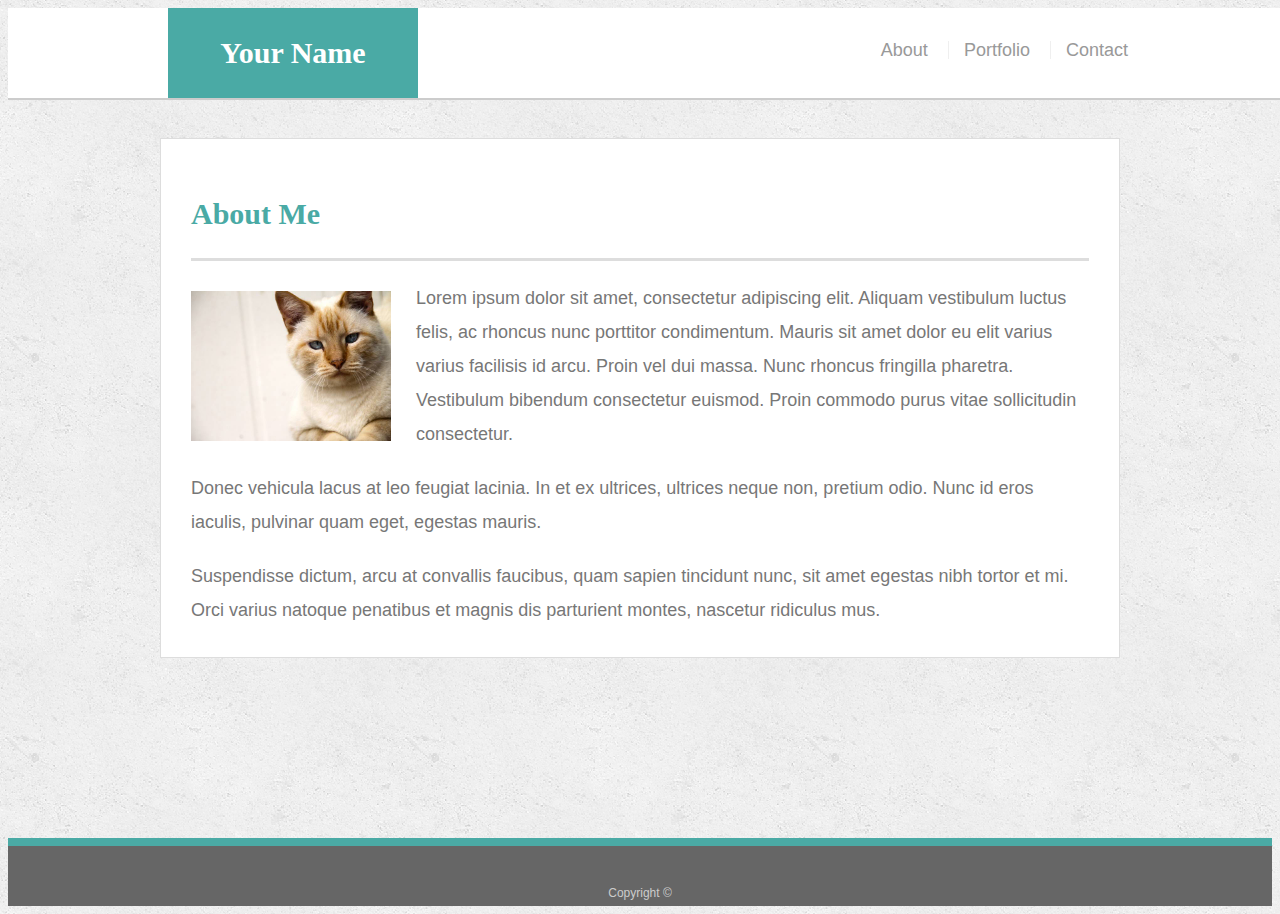
<file: index.html>
<!doctype html>
<html lang="en-us">

<head>
  <meta charset="UTF-8">
  <title>About | Your Name</title>
  <link rel="stylesheet" type="text/css" href="assets/css/style.css">
  <meta name="viewport" content="width=device-width, initial-scale=1.0">

</head>

<body>

  <header id="masthead">
    <div class="container wrapper">
      <a href="index.html" id="logo">Your Name</a>
      <nav class="wrapper">
        <a href="index.html">About</a>
        <a href="portfolio.html">Portfolio</a>
        <a href="contact.html">Contact</a>
      </nav>
    </div>
  </header>

  <div id="main-container" class="container">
    <section class="main-section">
      <h1>About Me</h1>

      <img src="assets/images/cat.jpg" class="auth-image" alt="Your Name">

      <p>Lorem ipsum dolor sit amet, consectetur adipiscing elit. Aliquam vestibulum luctus felis, ac rhoncus nunc porttitor condimentum. Mauris sit amet dolor eu elit varius varius facilisis id arcu. Proin vel dui massa. Nunc rhoncus fringilla pharetra. Vestibulum bibendum consectetur euismod. Proin commodo purus vitae sollicitudin consectetur.</p>

      <p>Donec vehicula lacus at leo feugiat lacinia. In et ex ultrices, ultrices neque non, pretium odio. Nunc id eros iaculis, pulvinar quam eget, egestas mauris.</p>

      <p>Suspendisse dictum, arcu at convallis faucibus, quam sapien tincidunt nunc, sit amet egestas nibh tortor et mi. Orci varius natoque penatibus et magnis dis parturient montes, nascetur ridiculus mus.</p>

    </section>

  </div>

  <footer>
    <div class="container">
      Copyright &copy; 
    </div>
  </footer>
</body>

</html>
</file>
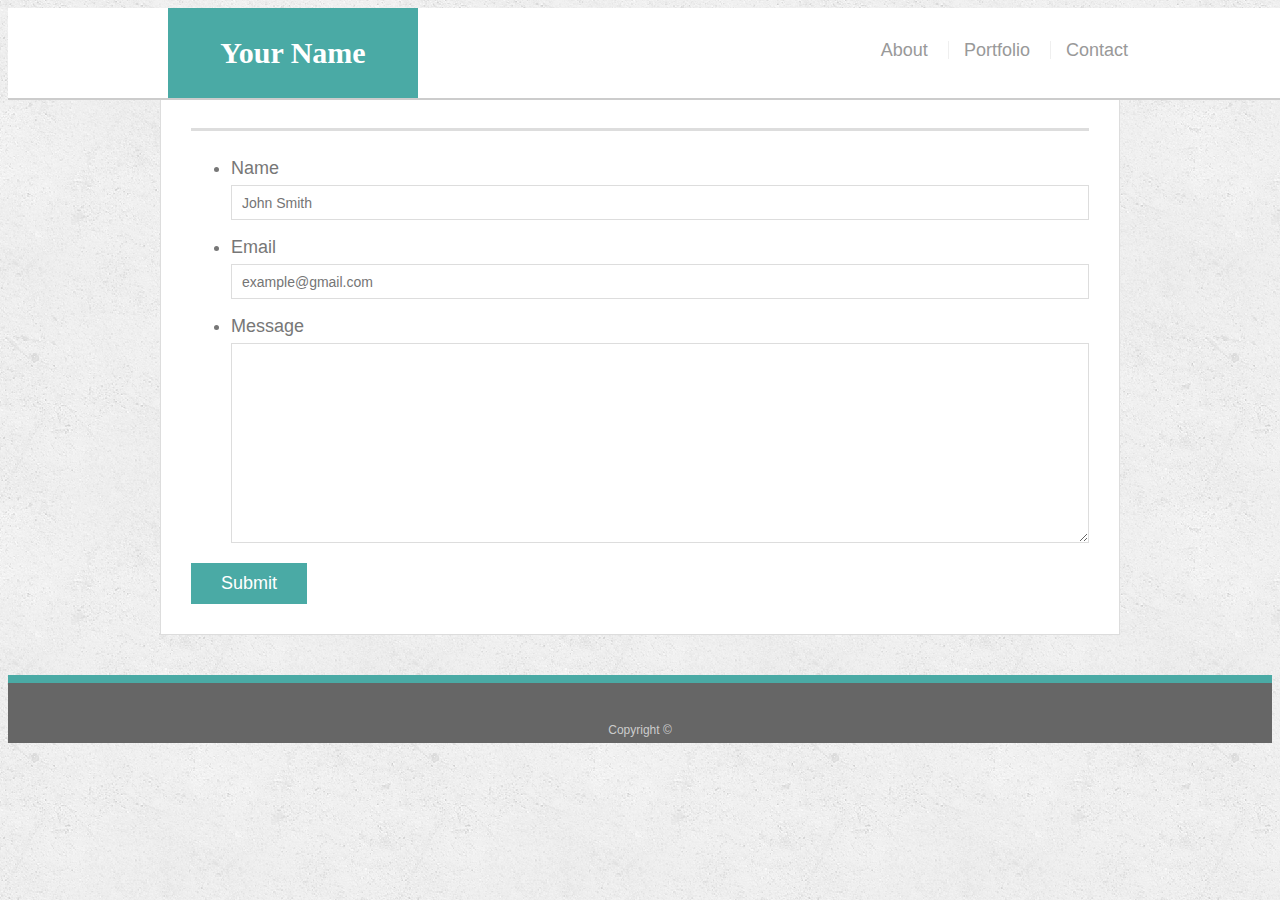
<file: contact.html>
<!doctype html>
<html lang="en-us">

<head>
  <meta charset="UTF-8">
  <title>Contact | Your Name</title>
  <link rel="stylesheet" type="text/css" href="assets/css/style.css">
<meta name="viewport" content="width=device-width, initial-scale=1.0">

</head>

<body>

  <header id="masthead">
    <div class="container wrapper">
      <a href="index.html" id="logo">Your Name</a>
      <nav class="wrapper">
        <a href="index.html">About</a>
        <a href="portfolio.html">Portfolio</a>
        <a href="contact.html">Contact</a>
      </nav>
    </div>
  </header>

  <div id="main-container wrapper" class="container">
    <section class="main-section">
      <h1>Contact</h1>

      <form id="contact-form">
        <ul>
          <li>
            <label for="name">Name</label>
            <input type="text" id="name" name="name" placeholder="John Smith" required="required">
          </li>
          <li>
            <label for="email">Email</label>
            <input type="email" id="email" name="email" placeholder="example@gmail.com" required="required">
          </li>
          <li>
            <label for="message">Message</label>
            <textarea id="message" name="message" required="required"></textarea>
          </li>
        </ul>
        <input type="submit">
      </form>

    </section>

  </div>

  <footer>
    <div class="container">
      Copyright &copy; 
    </div>
  </footer>
</body>

</html>
</file>
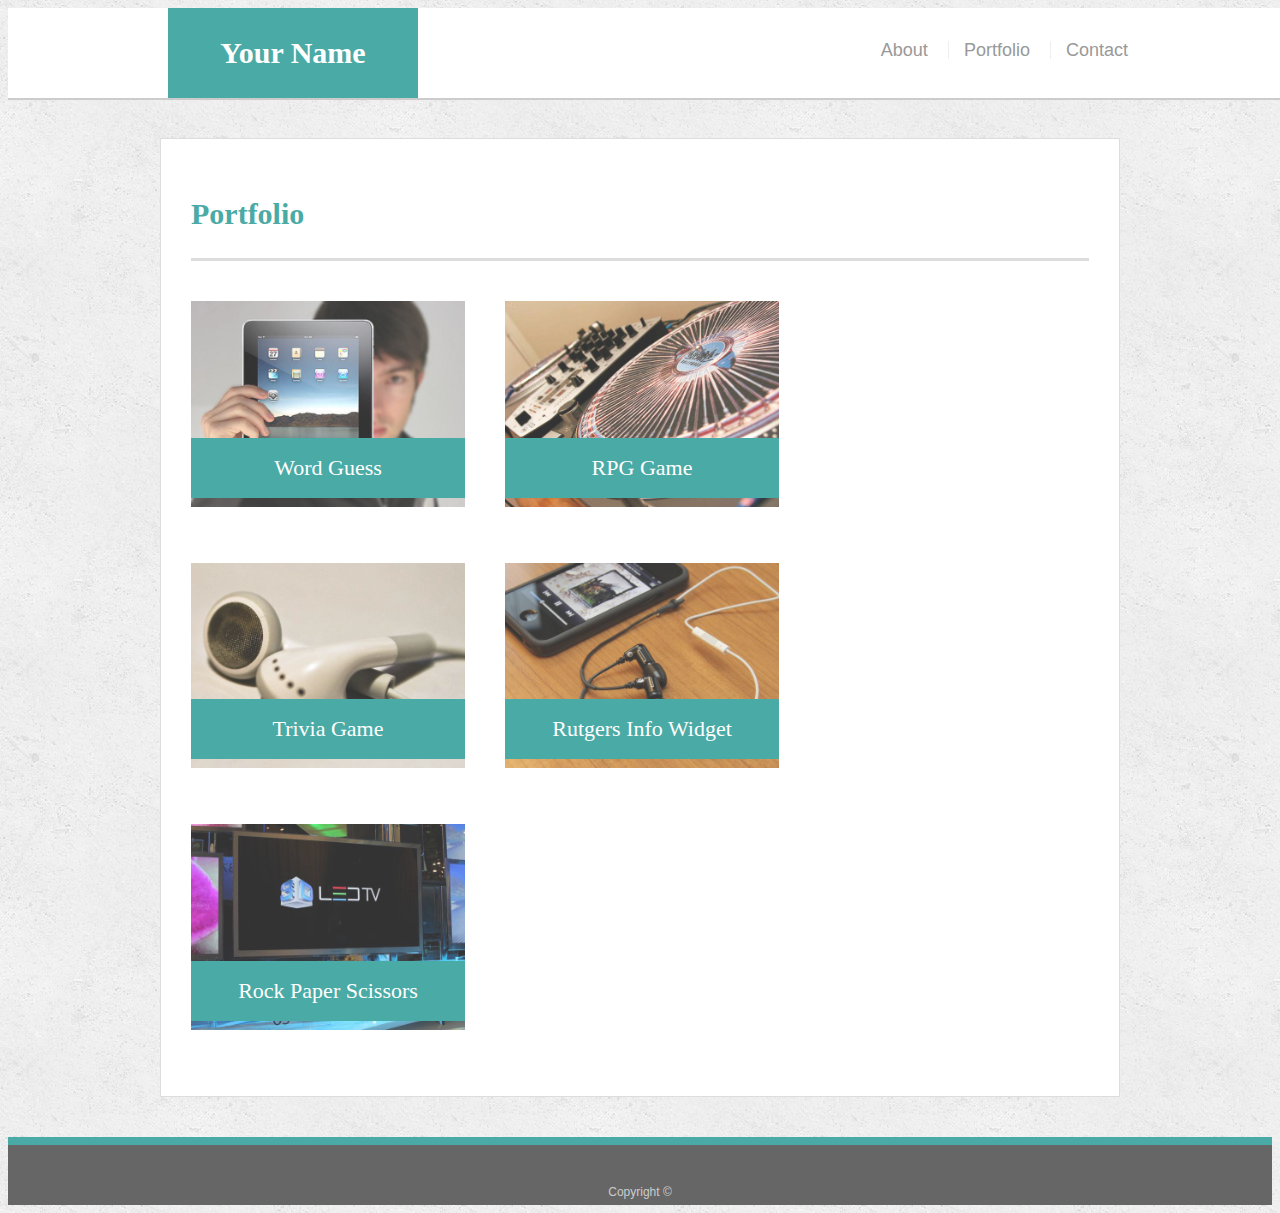
<file: portfolio.html>
<!doctype html>
<html lang="en-us">

<head>
  <meta charset="UTF-8">
  <title>Portfolio | Your Name</title>
  <link rel="stylesheet" type="text/css" href="assets/css/style.css">
  <meta name="viewport" content="width=device-width, initial-scale=1.0">

</head>

<body>

  <header id="masthead">
    <div class="container wrapper">
      <a href="index.html" id="logo">Your Name</a>
      <nav class="wrapper">
        <a href="index.html">About</a>
        <a href="portfolio.html">Portfolio</a>
        <a href="contact.html">Contact</a>
      </nav>
    </div>
  </header>

  <div id="main-container" class="container">
    <section class="main-section">
      <h1>Portfolio</h1>

      <div class="work">
        <img src="assets/images/technics-q-c-640-480-1.jpg" alt="Word Guess">

        <h3>Word Guess</h3>
      </div>
      <div class="work">
        <img src="assets/images/technics-q-c-640-480-2.jpg" alt="RPG Game">

        <h3>RPG Game</h3>
      </div>
      <div class="work">
        <img src="assets/images/technics-q-c-640-480-5.jpg" alt="Trivia Game">

        <h3>Trivia Game</h3>
      </div>
      <div class="work">
        <img src="assets/images/technics-q-c-640-480-7.jpg" alt="Rutgers Info Widget">

        <h3>Rutgers Info Widget</h3>
      </div>
      <div class="work">
        <img src="assets/images/technics-q-c-640-480-9.jpg" alt="Rock Paper Scissors">

        <h3>Rock Paper Scissors</h3>
      </div>

    </section>

  </div>

  <footer>
    <div class="container">
      Copyright &copy;
    </div>
  </footer>
</body>

</html>
</file>
<file: assets/css/style.css>
body {
  font-family: Arial, "Helvetica Neue", Helvetica, sans-serif;
  font-size: 18px;
  line-height: 34px;
  color: #777777;
  background: url("../images/concrete_seamless.png");
}

* {
  box-sizing: border-box;
}

/* general */

.container {
  width: 100%;
  max-width: 960px;
  margin: 0 auto;
  clear: both;
}

h1,
h2,
h3,
p {
  margin-bottom: 20px;
}

p:last-child {
  margin-bottom: 0;
}

h1,
h2,
h3 {
  font-family: Georgia, Times, "Times New Roman", serif;
  font-weight: 700;
  color: #4aaaa5;
}

h1 {
  padding-bottom: 20px;
  font-size: 30px;
  line-height: 49px;
  border-bottom: 3px solid #dddddd;
}

h2,
h3 {
  font-size: 22px;
}

/* header */

#masthead {
  position: fixed;
  z-index: 99;
  width: 100%;
  margin: 0 0 30px;
  overflow: auto;
  color: #ffffff;
  background: #ffffff;
  border-bottom: 2px solid #cccccc;
}

#logo {
  float: left;
  width: 250px;
  height: 90px;
  font-family: Georgia, Times, "Times New Roman", serif;
  font-size: 30px;
  font-weight: 700;
  line-height: 90px;
  color: #ffffff;
  text-align: center;
  text-decoration: none;
  background: #4aaaa5;
}

nav {
  float: right;
  margin-top: 25px;
}

nav a {
  display: inline-block;
  padding-left: 15px;
  margin-left: 15px;
  line-height: 18px;
  color: #999;
  text-decoration: none;
  border-left: 1px solid #efefef;
}

nav a:first-child {
  border-left: 0 none;
}

/* footer */

footer {
  padding: 30px 0;
  clear: both;
  font-size: 12px;
  color: #ffffff;
  color: #cccccc;
  text-align: center;
  background: #666666;
  border-top: 8px solid #4aaaa5;
  height: 50px;
}

h3, h2 {
  padding-bottom: 20px;
  margin-bottom: 15px;
  line-height: 22px;
  border-bottom: 2px solid #eeeeee;
}

/* main */

#main-container {
  padding-top: 130px;
  min-height: calc(100vh - 70px);
}

.main-section {
  float: left;
  width: 100%;
  max-width: 960px;
  padding: 30px;
  margin: 0 0 40px;
  background: #ffffff;
  border: 1px solid #dddddd;
}

/* portfolio page */

.work {
  position: relative;
  float: left;
  width: 274px;
  margin: 20px 0 25px;
  overflow: auto;
}

.work:nth-child(even) {
  margin-right: 40px;
}

.work img {
  width: 100%;
  border: 0 none;
  opacity: 0.8;
}

.work h3 {
  position: absolute;
  bottom: 20px;
  width: 100%;
  padding: 15px;
  margin-bottom: 0;
  font-weight: 300;
  line-height: 30px;
  color: #ffffff;
  text-align: center;
  background: #4aaaa5;
  border-bottom: 0;
}

.auth-image {
  float: left;
  width: 200px;
  height: auto;
  margin-top: 10px;
  margin-right: 25px;
}

/* contact page */

#contact-form ul {
  margin-bottom: 20px;
}

#contact-form li {
  margin-bottom: 10px;
}

label,
input[type=text],
input[type=email],
textarea {
  display: block;
  width: 100%;
}

input[type=text],
input[type=email],
textarea {
  height: 35px;
  padding: 0 10px;
  font-size: 14px;
  border: 1px solid #dddddd;
}

textarea {
  height: 200px;
}

input[type=submit] {
  padding: 10px 30px;
  font-size: 18px;
  color: #ffffff;
  cursor: pointer;
  background: #4aaaa5;
  border: 0 none;
}


@media screen and (max-width: 980px) {
  /* The wrapper's width will be 980px */
  .wrapper {
    width: 980px;
  }
}

  @media screen and (max-width: 768px) {
    
    /* The wrapper's width will be 768px */
    .wrapper {
      width: 768px;
    }
  }

    @media screen and (max-width: 640px) {
      /* The wrapper's width will be 640px */
      .wrapper {
        width: 640px;
        box-align: center;
        margin: 0 auto;
      
      }
    }
</file>
